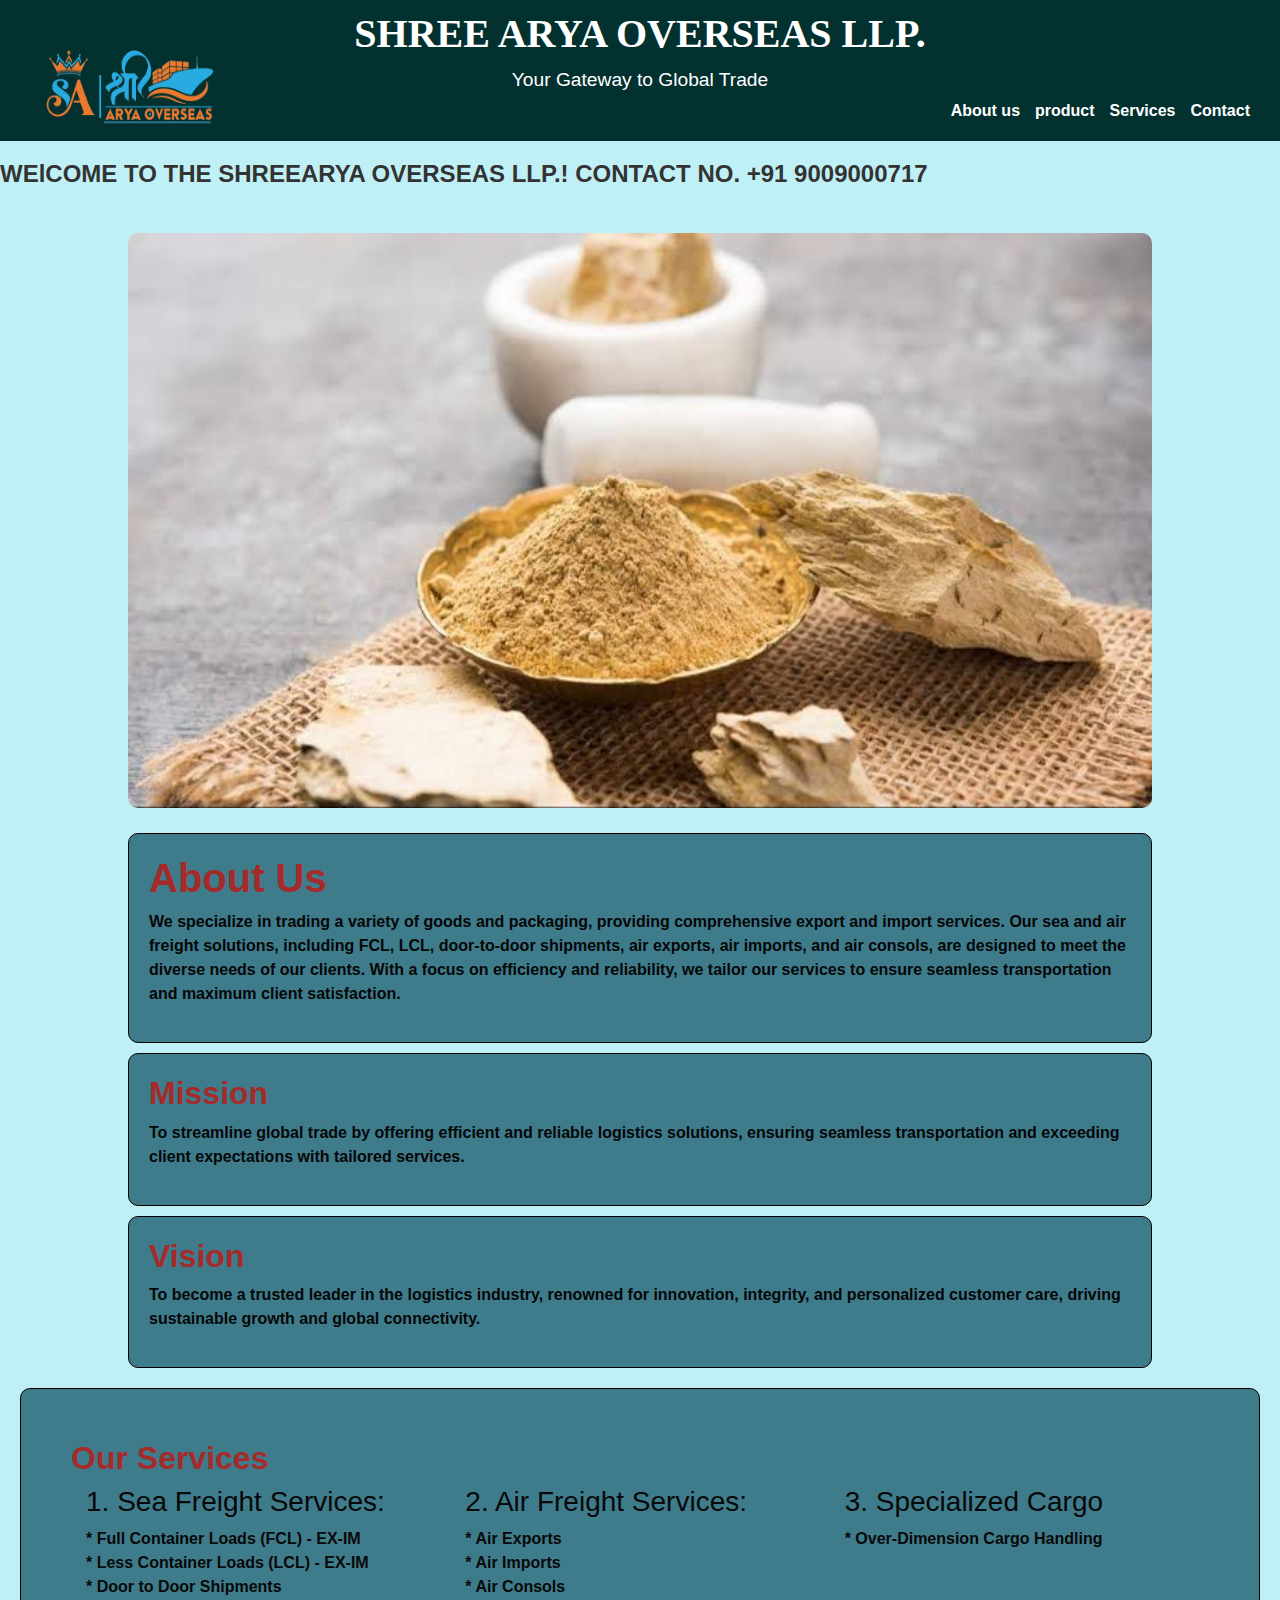
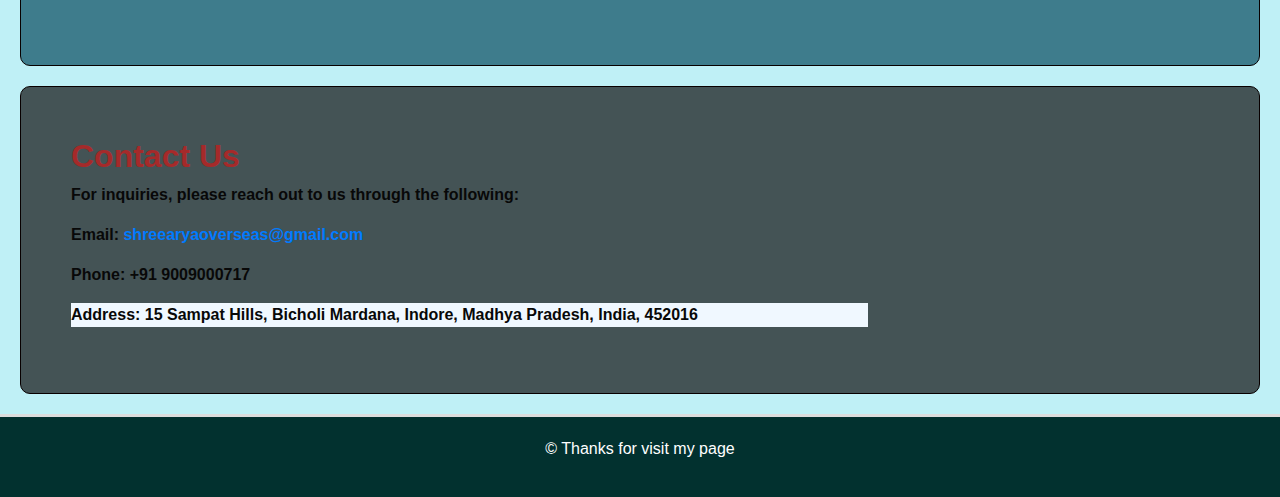
<file: index.html>
<!DOCTYPE html>
<html lang="en">
<head>
    <meta charset="UTF-8">
    <meta name="viewport" content="width=device-width, initial-scale=1.0">
    <link href="https://stackpath.bootstrapcdn.com/bootstrap/4.5.2/css/bootstrap.min.css" rel="stylesheet">
    <title>SHREE ARYA OVERSEAS LLP</title>
    <link rel="stylesheet" href="llb.css">
</head>
<body>
    <div class="container-fluid">
        <header>
            <div class="header-content">
                <div class="header-text">
                    <h1>SHREE ARYA OVERSEAS  LLP.</h1>
                    <h5>Your Gateway to Global Trade</h5>
                    <img src="logoA-removebg-preview.png" alt="Logo A" class="logo">
                </div>
            </div>
    
            <nav class="navbar">
                <div class="menu-icon" id="menu-icon">
                    <div class="line"></div>
                    <div class="line"></div>
                    <div class="line"></div>
                </div>
                <ul class="nav-links" id="nav-links">
                    <li style="font-weight:bold ;"><a href="about.html">About us</a></li>
                    <li style="font-weight:bold ;"><a href="product.html">product  </a></li>
                    <li style="font-weight:bold ;"><a href="service.html">Services</a></li>
                    <li style="font-weight:bold ;"><a href="contact.html">Contact</a></li>
                </ul>
            </nav>
        </header>
        <div class="scroll-container">
            <div class="scroll-text">WElCOME TO THE SHREEARYA OVERSEAS LLP.! CONTACT NO. +91 9009000717</div>
        </div>
        
        <div class="slider">
            <div class="slides">
                <div class="slide">
                    <img src="product14.jpg.jpeg" alt="Slide 14">
                </div>
                <div class="slide">
                    <img src="product13.jpg.jpeg" alt="Slide 13">
                </div>
                <div class="slide">
                    <img src="product12.jpg.jpeg" alt="Slide 12">
                </div>
                <div class="slide">
                    <img src="product11.jpg.jpeg" alt="Slide 11">
                </div>
                <div class="slide">
                    <img src="product10.jpg.jpeg" alt="Slide 10">
                </div>
                <div class="slide">
                    <img src="product15.jpg.jpeg" alt="Slide 15">
                </div>
                <div class="slide">
                    <img src="product4.jpg.jpeg" alt="Slide 4">
                </div>
                <div class="slide">
                    <img src="resize-17237899062128299739product5.jpg" alt="Slide 5">
                </div>
                <div class="slide">
                    <img src="resize-17237894161473483734product6.jpg" alt="Slide 6">
                </div>
                <div class="slide">
                    <img src="product1.jpg.jpeg" alt="Slide 1">
                </div>
                <div class="slide">
                    <img src="resize-17237896701715518791product2.jpg" alt="Slide 2">
                </div>
                <div class="slide" >
                    <img src="resize-1723789614891089676product3.jpg" alt="Slide 3">
                </div>
                <div class="slide">
                    <img src="product7.jpg.jpeg" alt="Slide 7">
                </div>
                <div class="slide">
                    <img src="resize-1723789768421927628product8.jpg" alt="Slide 8">
                </div>
                <div class="slide">
                    <img src="resize-17237895031838172873product9.jpg" alt="Slide 9">
                </div>
            </div>
        </div>

        <section class="custom-section custom-section1">
            <h1 style="color: brown; font-weight: bold;">About Us</h1>
            <p > We specialize in trading a variety of goods and packaging, providing comprehensive export and import services. Our sea and air freight solutions, including FCL, LCL, door-to-door shipments, air exports, air imports, and air consols, are designed to meet the diverse needs of our clients. With a focus on efficiency and reliability, we tailor our services to ensure seamless transportation and maximum client satisfaction.</p>
        </section>
        
        <section class="custom-section custom-section3">
            <h2 style="color: brown; font-weight: bold;">Mission</h2>
            <p>To streamline global trade by offering efficient and reliable logistics solutions, ensuring seamless transportation and exceeding client expectations with tailored services.</p>
        </section>
        
        <section class="custom-section custom-section4">
            <h2 style="color: brown; font-weight: bold;">Vision</h2>
            <p>To become a trusted leader in the logistics industry, renowned for innovation, integrity, and personalized customer care, driving sustainable growth and global connectivity.</p>
        </section>
        
        <section class="services-section">
            <h2 style="color: brown; font-weight: bold;">Our Services</h2>
            <div class="container">
                <div class="row">
                    <div class="col-md-4">
                        <div class="service-item">
                            <h3>1. Sea Freight Services:</h3>
                            <p>* Full Container Loads (FCL) - EX-IM<br>
                               * Less Container Loads (LCL) - EX-IM<br>
                               * Door to Door Shipments</p>
                        </div>
                    </div>
                    <div class="col-md-4">
                        <div class="service-item">
                            <h3>2. Air Freight Services:</h3>
                            <p>* Air Exports<br>
                               * Air Imports<br>
                               * Air Consols</p>
                        </div>
                    </div>
                    <div class="col-md-4">
                        <div class="service-item">
                            <h3>3. Specialized Cargo</h3>
                            <p>* Over-Dimension Cargo Handling</p>
                        </div>
                    </div>
                </div>
            </div>
        </section>
        
        <section class="contact-section">
            <div class="contact-content">
                <div class="contact-info">
                    <h2 style="color: brown; font-weight: bold;">Contact Us</h2>
                    <p>For inquiries, please reach out to us through the following:</p>
                    <p>Email: <a href="mailto:shreearyaoverseas@gmail.com">shreearyaoverseas@gmail.com</a></p>
                    <p >Phone: +91 9009000717</p>
                    <p style="background-color: aliceblue; width: 70%;">Address: 15 Sampat Hills, Bicholi Mardana, Indore, Madhya Pradesh, India, 452016</p>
                </div>
               
            </div>
        </section>
    </div>

    <footer>
        <p>&copy; Thanks for visit my page </p>
    </footer>

    <script src="https://code.jquery.com/jquery-3.5.1.slim.min.js"></script>
    <script src="https://cdn.jsdelivr.net/npm/@popperjs/core@2.11.6/dist/umd/popper.min.js"></script>
    <script src="https://stackpath.bootstrapcdn.com/bootstrap/4.5.2/js/bootstrap.min.js"></script>
    <script src="llp.js"></script>

    <script>
   document.addEventListener("DOMContentLoaded", function() {
    const menuIcon = document.getElementById("menu-icon");
    const navLinks = document.getElementById("nav-links");

    menuIcon.addEventListener("click", function() {
        // Toggle the menu (if you want to show/hide the menu on mobile)
        navLinks.classList.toggle("active");
    });

    // Add event listener for each link
    const links = document.querySelectorAll(".nav-links a");
    links.forEach(link => {
        link.addEventListener("click", function(event) {
            // Prevent the default behavior of the link
            event.preventDefault();

            // Navigate to the href attribute value
            const href = this.getAttribute("href");
            window.location.href = href;
        });
    });
});

    </script>
</body>
</html>
</file>
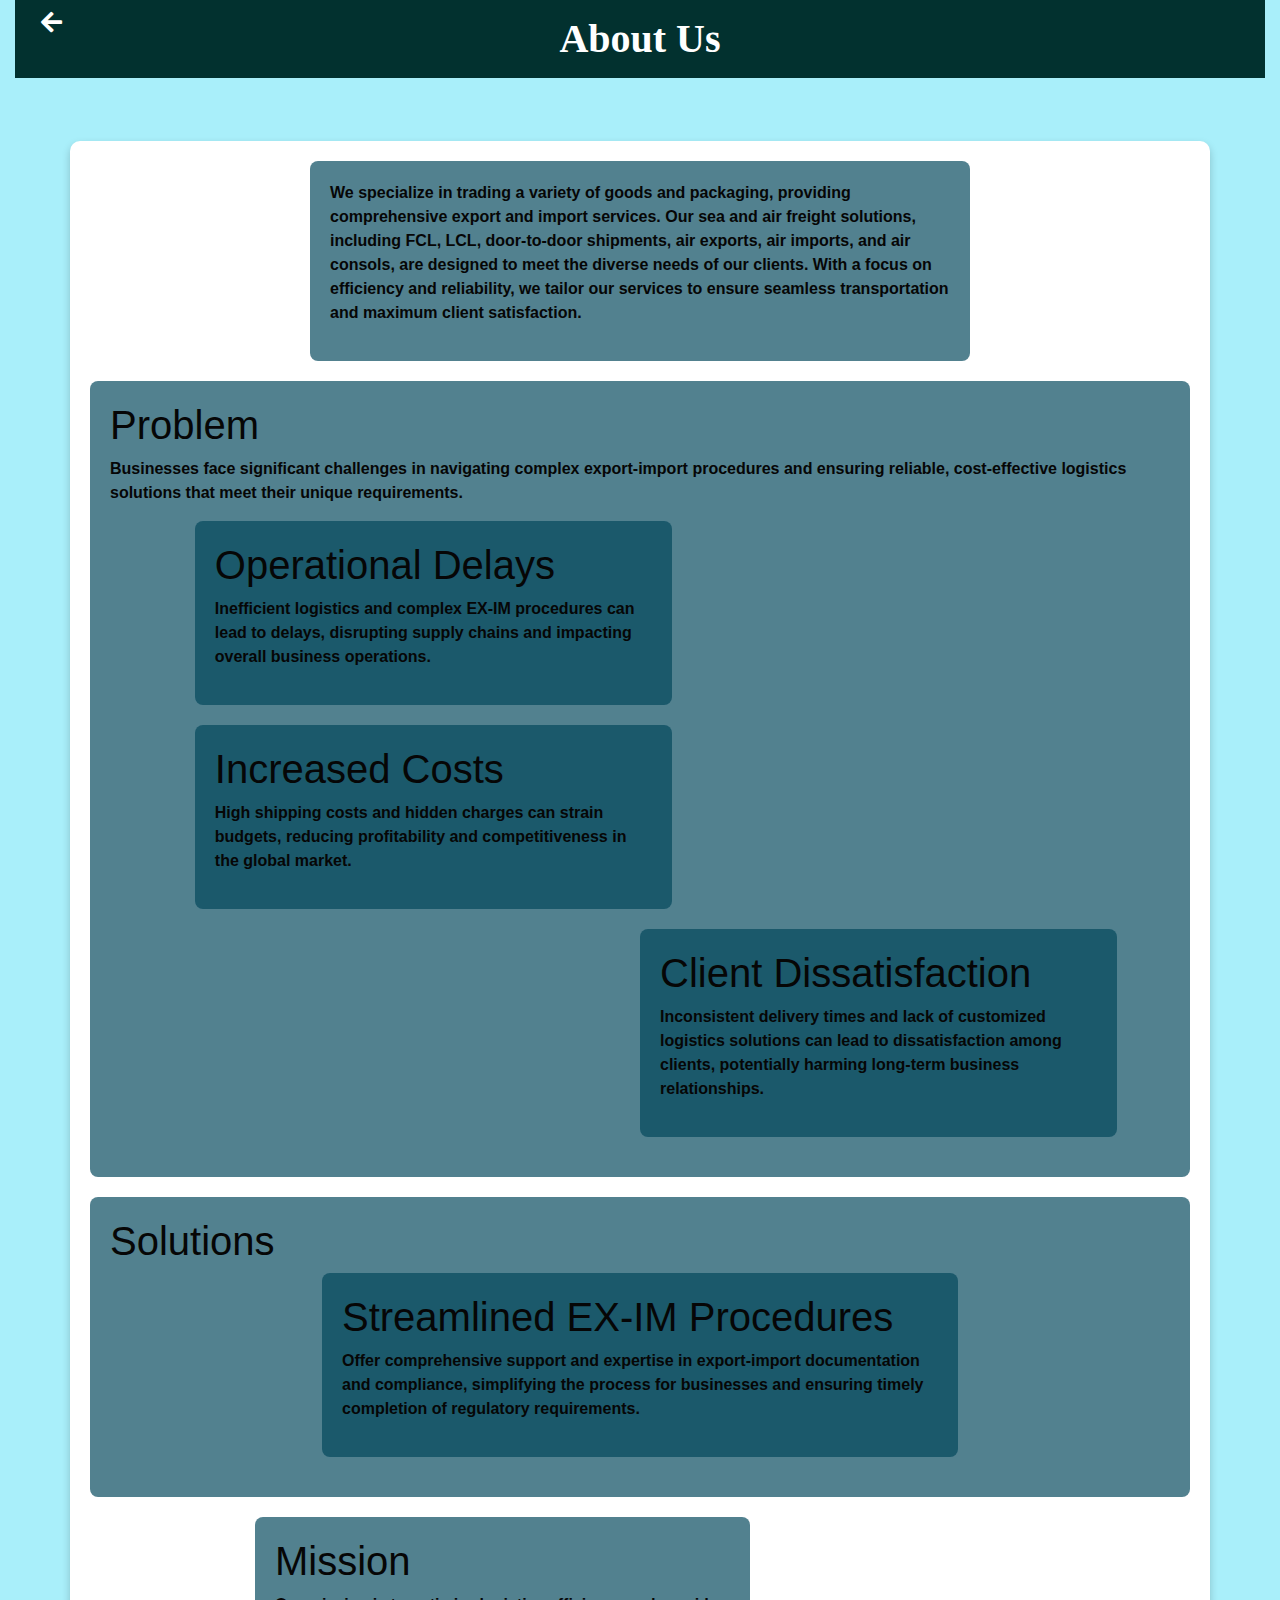
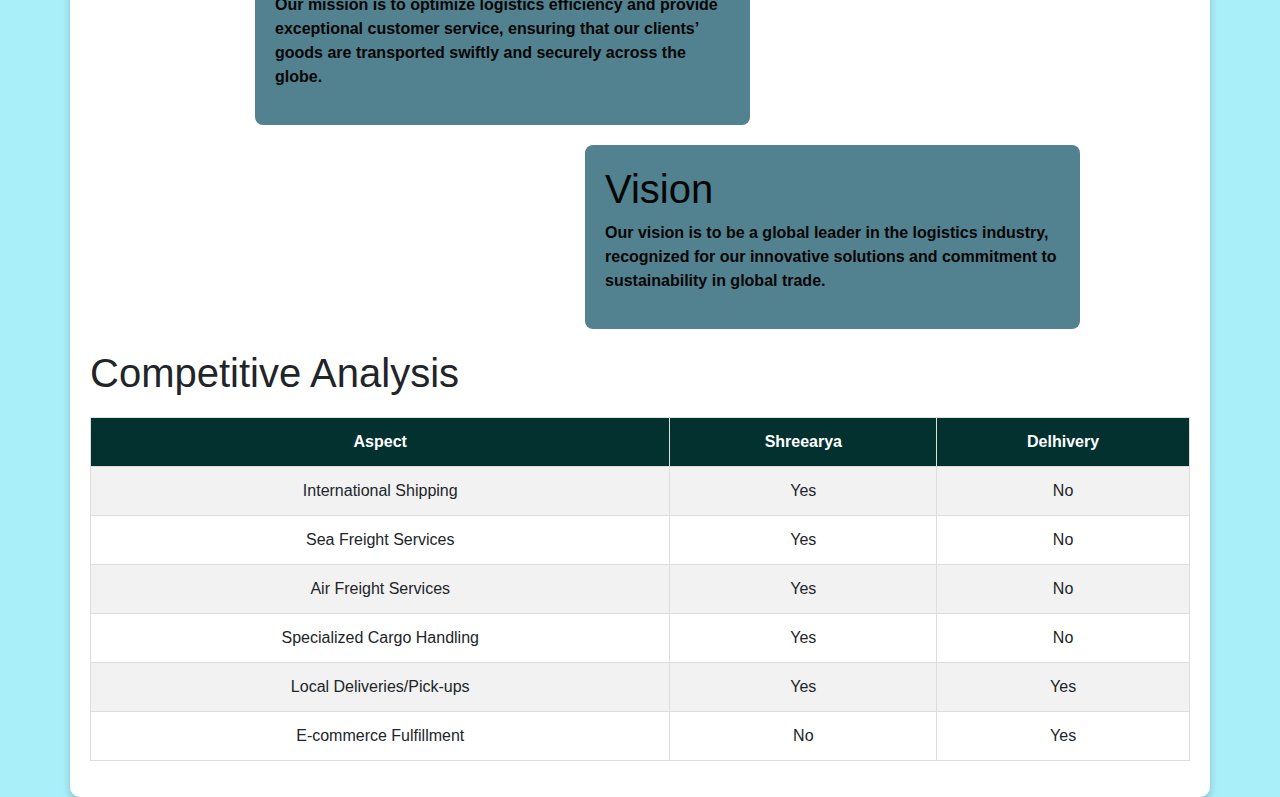
<file: about.html>
<!DOCTYPE html>
<html lang="en">
<head>
    <meta charset="UTF-8">
    <meta name="viewport" content="width=device-width, initial-scale=1.0">
    <link href="https://stackpath.bootstrapcdn.com/bootstrap/4.5.2/css/bootstrap.min.css" rel="stylesheet">
    <link href="https://cdnjs.cloudflare.com/ajax/libs/font-awesome/5.15.4/css/all.min.css" rel="stylesheet"> 
    <title>About</title>
    <style>
        body {
            background-color: #a9effa;
        }
        header {
            background-color: #02312f;
            color: #fff;
            padding: 15px;
            text-align: center;
            width: 100%;
            position: relative;
        }
        .header-content {
            display: flex;
            align-items: center;
            justify-content: center;
            height: 100%;
        }
        header h1 {
            font-size: 2.5em;
            margin: 0;
            font-family: serif;
            font-weight: bold;
        }
        .back-button {
            position: absolute;
            left: 20px;
            top: 30%;
            transform: translateY(-50%);
            font-size: 1.5em;
            color: #fff;
            border: none;
            background: none;
            cursor: pointer;
        }
        .back-button:hover {
            color: #ddd;
        }
        .container {
            margin-top: 5%;
            padding: 20px;
            border-radius: 10px;
            background-color: #fff;
            box-shadow: 0 4px 8px rgba(0, 0, 0, 0.2);
        }
        .custom-section{
            padding: 20px;
            border-radius: 8px;
            color: #060606;
            font-weight: bold;
            font-family: Arial, sans-serif;
            background-color: rgba(2, 70, 91, 0.681);
            margin-bottom: 20px;

        }
        .custom-section1{
            padding: 20px;
            border-radius: 8px;
            color: #060606;
            font-weight: bold;
            font-family: Arial, sans-serif;
            background-color: rgba(2, 70, 91, 0.681);
            margin-bottom: 20px;
        } 
        .custom-section2{
            padding: 20px;
            border-radius: 8px;
            color: #060606;
            font-weight: bold;
            font-family: Arial, sans-serif;
            background-color: rgba(2, 70, 91, 0.681);
            margin-bottom: 20px;
        }
        .custom-section3{
            padding: 20px;
            border-radius: 8px;
            margin-left: 20%;
            color: #060606;
            font-weight: bold;
            font-family: Arial, sans-serif;
            background-color: rgba(2, 70, 91, 0.681);
            margin-bottom: 20px;
        }
        .custom-section4{
            padding: 20px;
            border-radius: 8px;
            color: #060606;
            font-weight: bold;
            font-family: Arial, sans-serif;
            background-color: rgba(2, 70, 91, 0.681);
            margin-bottom: 20px;
        }
        .custom-section5{
            padding: 20px;
            border-radius: 8px;
            color: #060606;
            font-weight: bold;
            font-family: Arial, sans-serif;
            background-color: rgba(2, 70, 91, 0.681);
            margin-bottom: 20px;
        }
        .custom-section6{
            padding: 20px;
            border-radius: 8px;
            color: #060606;
            font-weight: bold;
            font-family: Arial, sans-serif;
            background-color: rgba(2, 70, 91, 0.681);
            margin-bottom: 20px;
        }
        .custom-section7{
            padding: 20px;
            border-radius: 8px;
            color: #060606;
            font-weight: bold;
            font-family: Arial, sans-serif;
            background-color: rgba(2, 70, 91, 0.681);
            margin-bottom: 20px;
        }
        
        .custom-section {
            width: 100%;
        }
        .custom-section1, .custom-section7 {
            width: 100%;
        }
        .custom-section2, .custom-section3, .custom-section4, .custom-section5, .custom-section6 {
            width: 100%;
        }
        @media (min-width: 768px) {
            .custom-section {
                width: 60%;
                margin-left: auto;
                margin-right: auto;
            }
            .custom-section2, .custom-section3, .custom-section4, .custom-section5, .custom-section6 {
                width: 45%;
            }
            .custom-section2{
                margin-left: 8%;
                margin-right: 5%;
            }
            .custom-section3  {
                margin-left: 8%;
                margin-right: 0;
            }
            .custom-section4{
                margin-left: 50%;

            }
            .custom-section6{
                margin-left: 45%;

            }
            .custom-section5{
                margin-left: 15%;
            }
            .custom-section7 {
                width: 60%;
                margin-left: auto;
                margin-right: auto;
            }
        }
        table {
            width: 100%;
            margin-top: 20px;
            border-collapse: collapse;
        }
        th, td {
            padding: 12px;
            text-align: center;
            border: 1px solid #ddd;
        }
        th {
            background-color: #02312f;
            color: white;
        }
        tr:nth-child(even) {
            background-color: #f2f2f2;
        }
        tr:hover {
            background-color: #ddd;
        }
    </style>
</head>
<body>
    <div class="container-fluid">
        <header>
            <button class="back-button" onclick="goBack()">
                <i class="fas fa-arrow-left"></i>
            </button>
            <div class="header-content">
                <h1>About Us</h1>
            </div>
        </header>
        <div class="container">
            <section class="custom-section">
                <p>We specialize in trading a variety of goods and packaging, providing comprehensive export and import services. Our sea and air freight solutions, including FCL, LCL, door-to-door shipments, air exports, air imports, and air consols, are designed to meet the diverse needs of our clients. With a focus on efficiency and reliability, we tailor our services to ensure seamless transportation and maximum client satisfaction.</p>
            </section>
            <section class="custom-section1">
                <h1>Problem</h1>
                <p>Businesses face significant challenges in navigating complex export-import procedures and ensuring reliable, cost-effective logistics solutions that meet their unique requirements.</p>
                <section class="custom-section2">
                    <h1>Operational Delays</h1>
                    <p>Inefficient logistics and complex EX-IM procedures can lead to delays, disrupting supply chains and impacting overall business operations.</p>
                </section>
                <section class="custom-section3">
                    <h1>Increased Costs</h1>
                    <p>High shipping costs and hidden charges can strain budgets, reducing profitability and competitiveness in the global market.</p>
                </section>
                <section class="custom-section4">
                    <h1>Client Dissatisfaction</h1>
                    <p>Inconsistent delivery times and lack of customized logistics solutions can lead to dissatisfaction among clients, potentially harming long-term business relationships.</p>
                </section>
            </section>
            <section class="custom-section1">
                <h1>Solutions</h1>
                <section class="custom-section7">
                    <h1>Streamlined EX-IM Procedures</h1>
                    <p>Offer comprehensive support and expertise in export-import documentation and compliance, simplifying the process for businesses and ensuring timely completion of regulatory requirements.</p>
                </section>
            </section>
            <section class="custom-section5">
                <h1>Mission</h1>
                <p>Our mission is to optimize logistics efficiency and provide exceptional customer service, ensuring that our clients’ goods are transported swiftly and securely across the globe.</p>
            </section>
            <section class="custom-section6">
                <h1>Vision</h1>
                <p>Our vision is to be a global leader in the logistics industry, recognized for our innovative solutions and commitment to sustainability in global trade.</p>
            </section>

            <h1>Competitive Analysis</h1>
            <table class="table">
                <tr>
                    <th>Aspect</th>
                    <th>Shreearya</th>
                    <th>Delhivery</th>
                </tr>
                <tr>
                    <td>International Shipping</td>
                    <td>Yes</td>
                    <td>No</td>
                </tr>
                <tr>
                    <td>Sea Freight Services</td>
                    <td>Yes</td>
                    <td>No</td>
                </tr>
                <tr>
                    <td>Air Freight Services </td>
                    <td>Yes</td>
                    <td>No</td>
                </tr>
                <tr>
                    <td>Specialized Cargo Handling</td>
                    <td>Yes</td>
                    <td>No</td>
                </tr>
                <tr>
                    <td>Local Deliveries/Pick-ups</td>
                    <td>Yes</td>
                    <td>Yes</td>
                </tr>
                <tr>
                    <td>E-commerce Fulfillment</td>
                    <td>No</td>
                    <td>Yes</td>
                </tr>
                
            </table>
        </div>
    </div>
    <script>
        function goBack() {
            window.history.back();
        }
    </script>
</body>
</html>
</file>
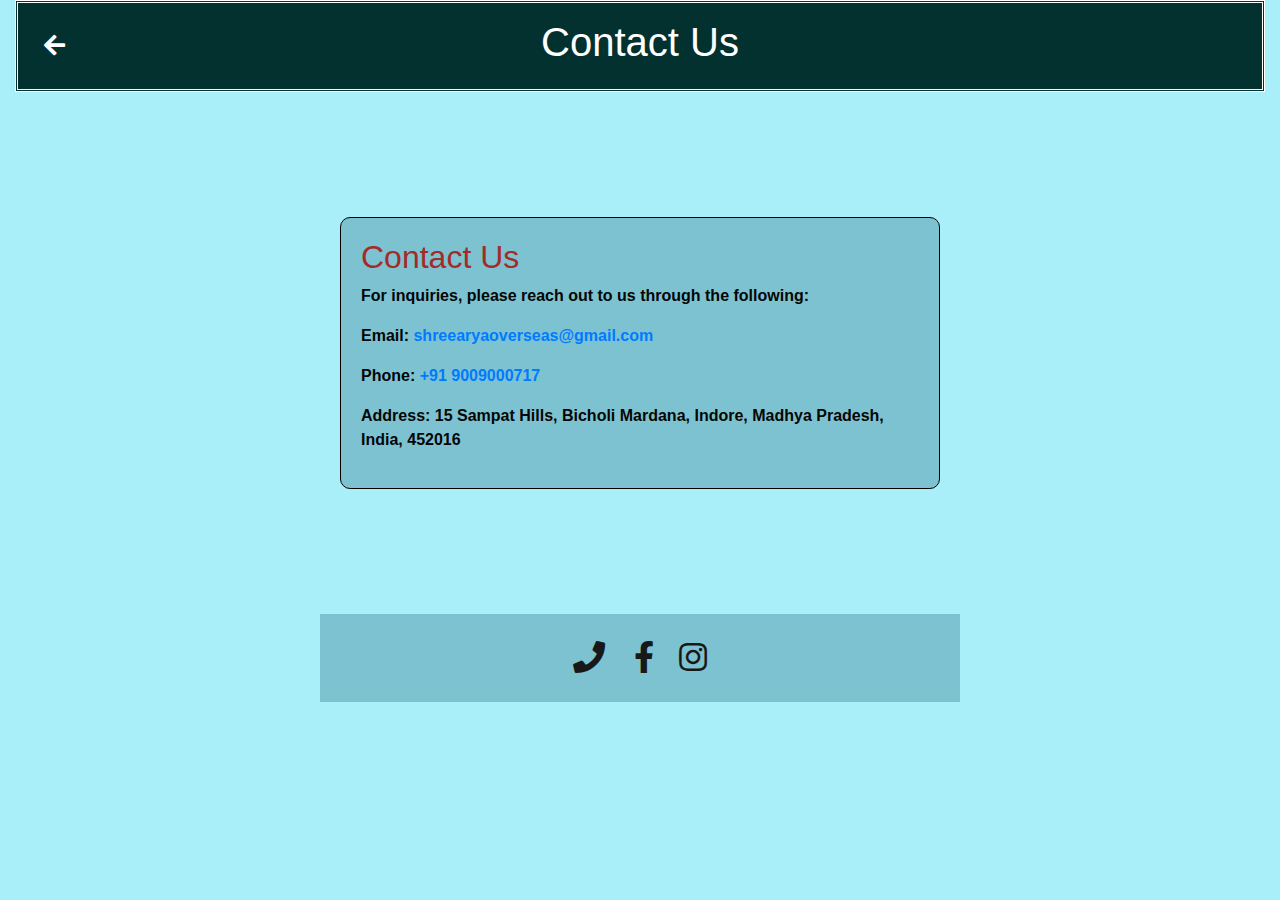
<file: contact.html>
<!DOCTYPE html>
<html lang="en">
<head>
    <meta charset="UTF-8">
    <meta name="viewport" content="width=device-width, initial-scale=1.0">
    <link href="https://stackpath.bootstrapcdn.com/bootstrap/4.5.2/css/bootstrap.min.css" rel="stylesheet">
    <link href="https://cdnjs.cloudflare.com/ajax/libs/font-awesome/5.15.4/css/all.min.css" rel="stylesheet"> <!-- Font Awesome -->
    <title>contact</title>
    <style>
        body {
            background-color: #a9effa;
        }
        header {
            background-color: #02312f;
            border-style: double;
            color: #fff;
            padding: 15px;
            text-align: center;
            width: 100%;
            position: relative; /* Required for positioning the back button */
        }
        .header-content {
            display: flex;
            align-items: center;
            justify-content: center;
            height: 100%; /* Full height to center vertically */
        }
        .header h1 {
            font-size: 2.5em;
            margin: 0;
            font-family: serif;
            font-weight: bold;
        }
        .back-button {
            position: absolute;
            left: 20px; /* Distance from the left edge */
            top: 50%;
            transform: translateY(-50%); /* Center vertically */
            font-size: 1.5em; /* Adjust size of the icon */
            color: #fff; /* Icon color */
            border: none;
            background: none;
            cursor: pointer;
        }
        .back-button:hover {
            color: #ddd; /* Change color on hover */
        }
        .contact-section {
            margin: 10% auto;
            padding: 20px;
            border: 1px solid #080000;
            border-radius: 10px;
            background-color: rgba(2, 70, 91, 0.262);
            width: 90%; /* Adjusted to be responsive */
            max-width: 600px; /* Maximum width for larger screens */
        }
        .contact-info {
            color: #060606; 
            font-weight: bold;
            font-family: Arial, sans-serif;
        }
        .contact-info h2 {
            color: brown;
        }
        .social-icons {
            text-align: center;
            padding: 20px;
            background-color: rgba(2, 70, 91, 0.262);
            width: 50%;
            margin: 20px ;
            margin-left: 25%;
        }
        .social-icons a {
            color: #191818;
            font-size: 2em;
            margin: 0 10px;
            text-decoration: none;
        }
        .social-icons a:hover {
            color: #ddd;
        }

        @media (max-width: 992px) {
            header h1 {
                font-size: 2em;
            }
        }

        @media (max-width: 768px) {
            header h1 {
                font-size: 1.5em;
            }

            .contact-section {
                padding: 15px;
            }

            .social-icons a {
                font-size: 1.5em;
                
            }
        }

        @media (max-width: 576px) {
            .contact-section {
                margin-top: 10%;
                padding: 10px;
            }

            .social-icons a {
                font-size: 1.2em;
            }
        }
    </style>
</head>
<body>
    <div class="container-fluid">
        <header>
            <button class="back-button" onclick="goBack()">
                <i class="fas fa-arrow-left"></i>
            </button>
            <div class="header-content">
                <h1>Contact Us</h1>
            </div>
        </header>
        <section class="contact-section">
            <div class="contact-info">
                <h2>Contact Us</h2>
                <p>For inquiries, please reach out to us through the following:</p>
                <p>Email: <a href="mailto:shreearyaoverseas@gmail.com">shreearyaoverseas@gmail.com</a></p>
                <p>Phone: <a href="tel:+919009000717">+91 9009000717</a></p>
                <p>Address: 15 Sampat Hills, Bicholi Mardana, Indore, Madhya Pradesh, India, 452016</p>
            </div>
        </section>
    </div>
    <div class="social-icons">
        <a href="tel:+919009000717" class="phone-icon" aria-label="Phone">
            <i class="fas fa-phone"></i>
        </a>
        <a href="https://www.facebook.com/yourprofile" target="_blank" class="fab fa-facebook-f" aria-label="Facebook"></a>
        <a href="https://www.instagram.com/yourprofile" target="_blank" class="fab fa-instagram" aria-label="Instagram"></a>
    </div>
<div>


    <script>
        function goBack() {
            window.history.back();
        }
    </script>
</body>
</html>
</file>
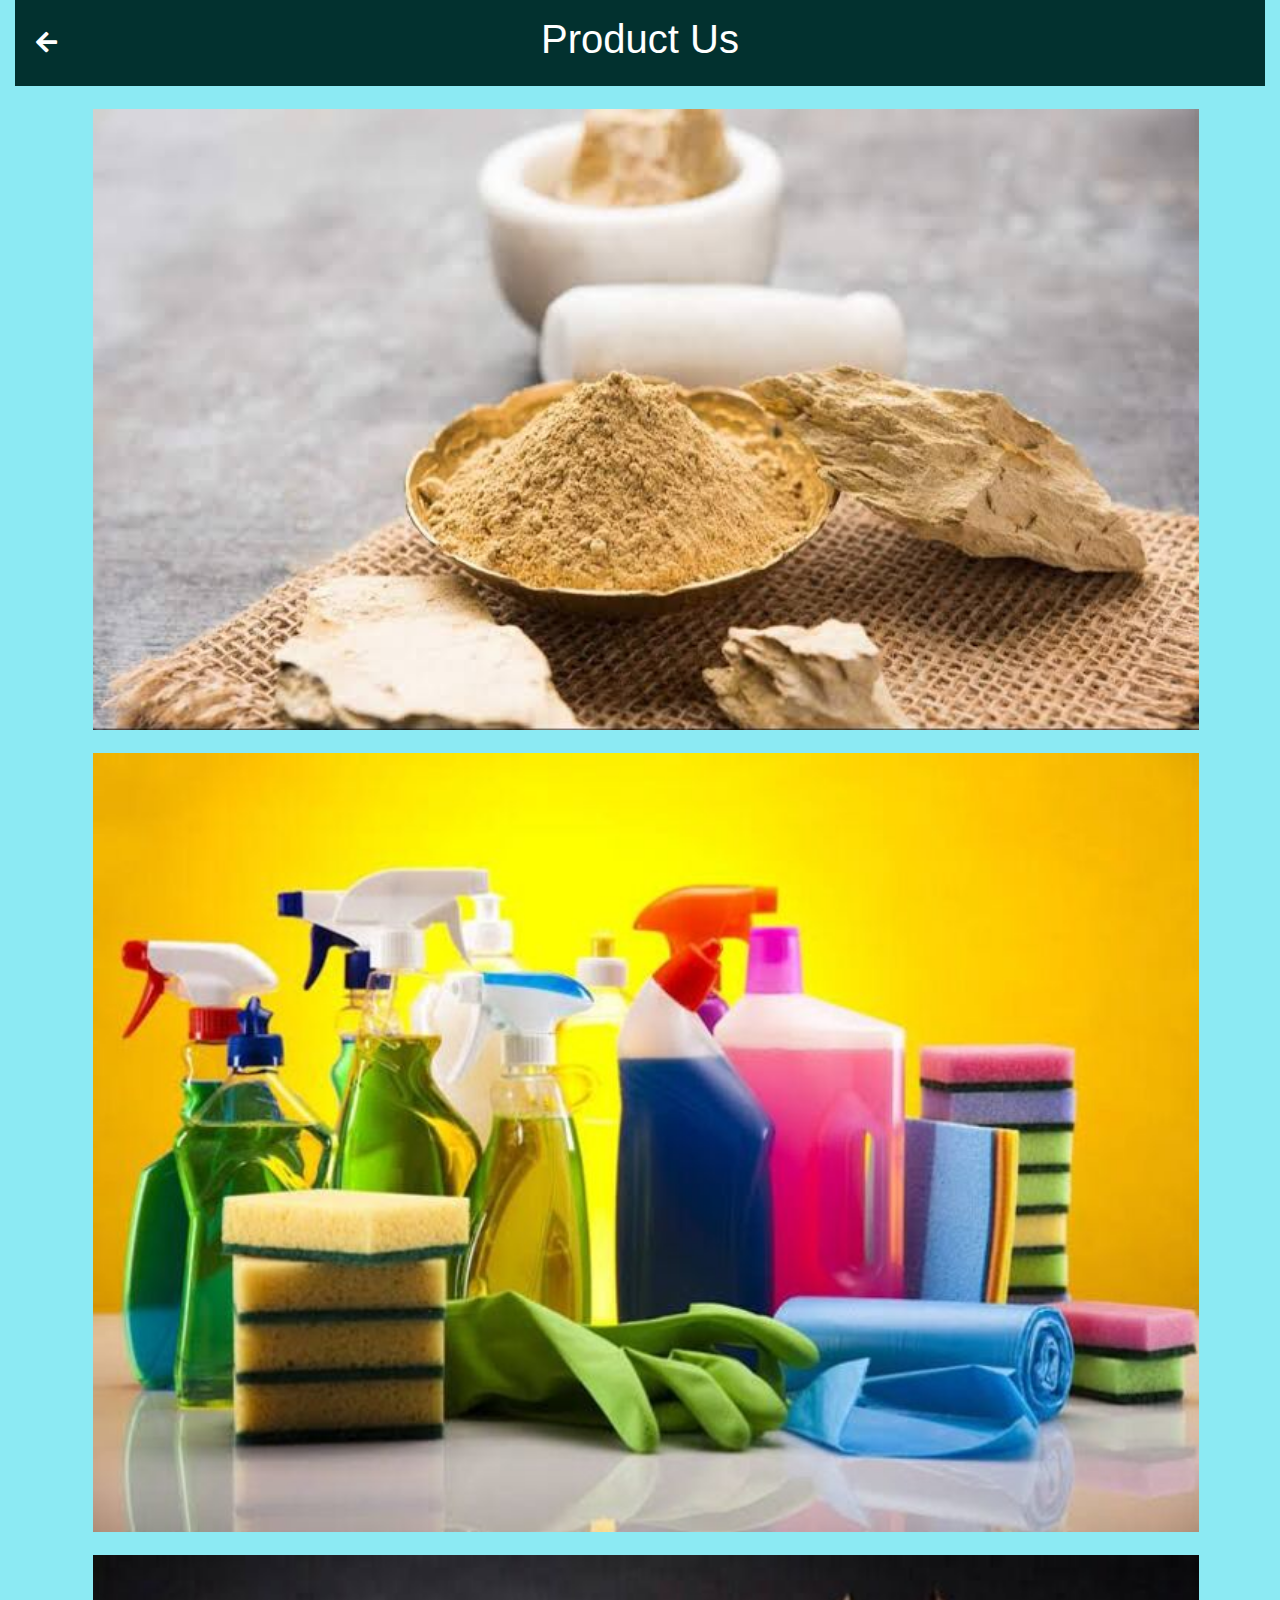
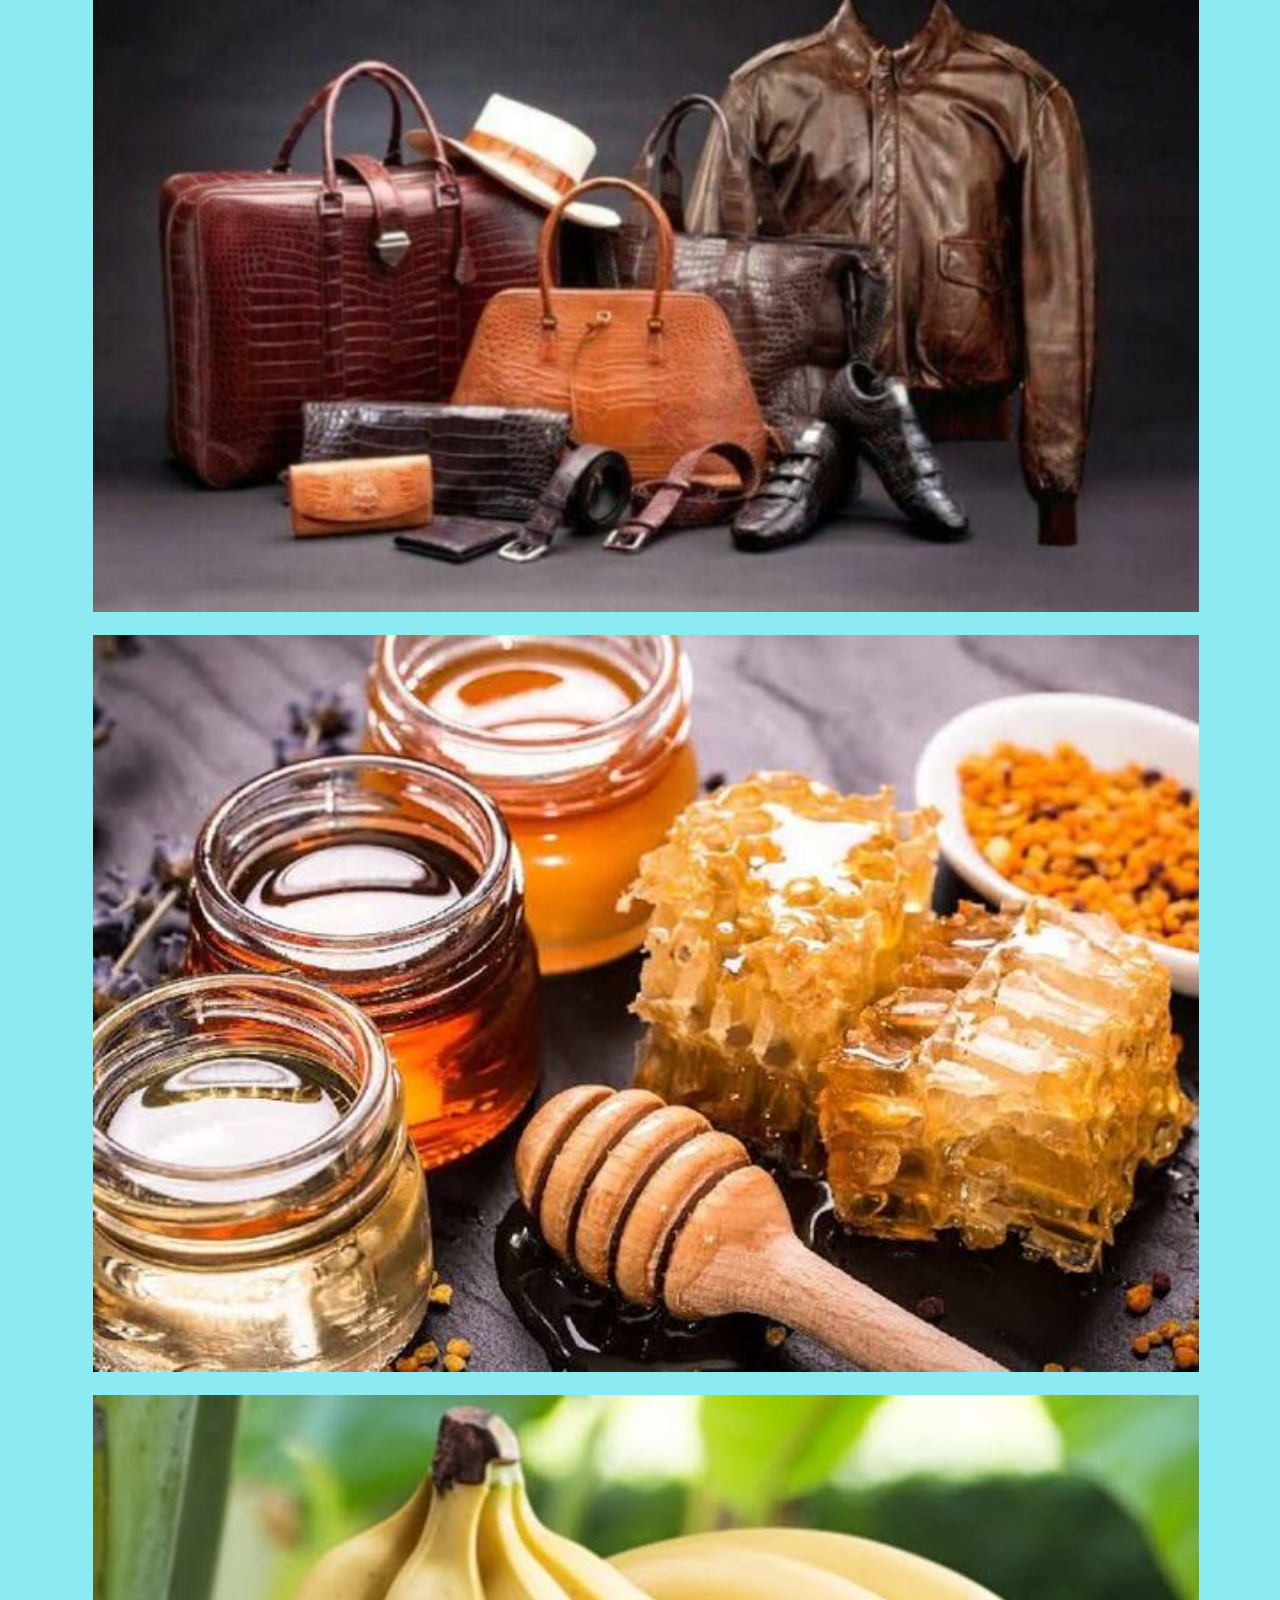
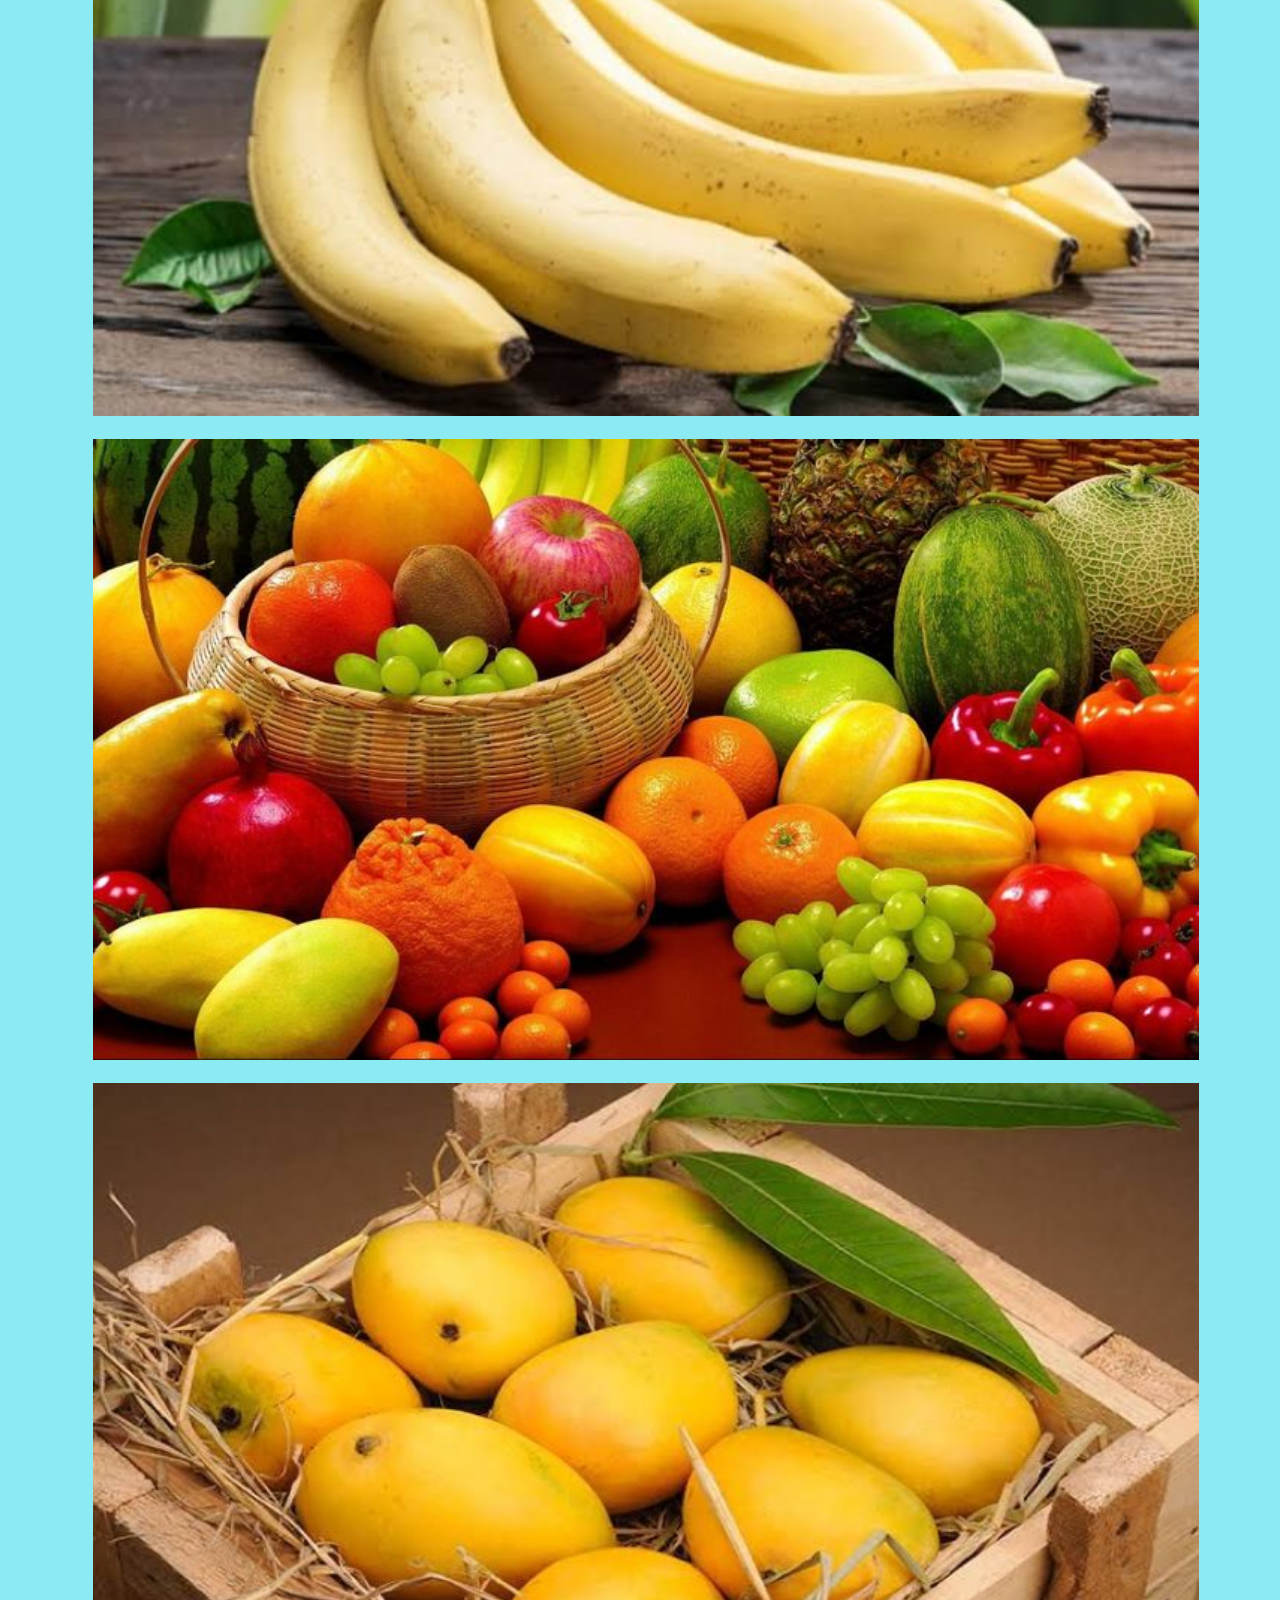
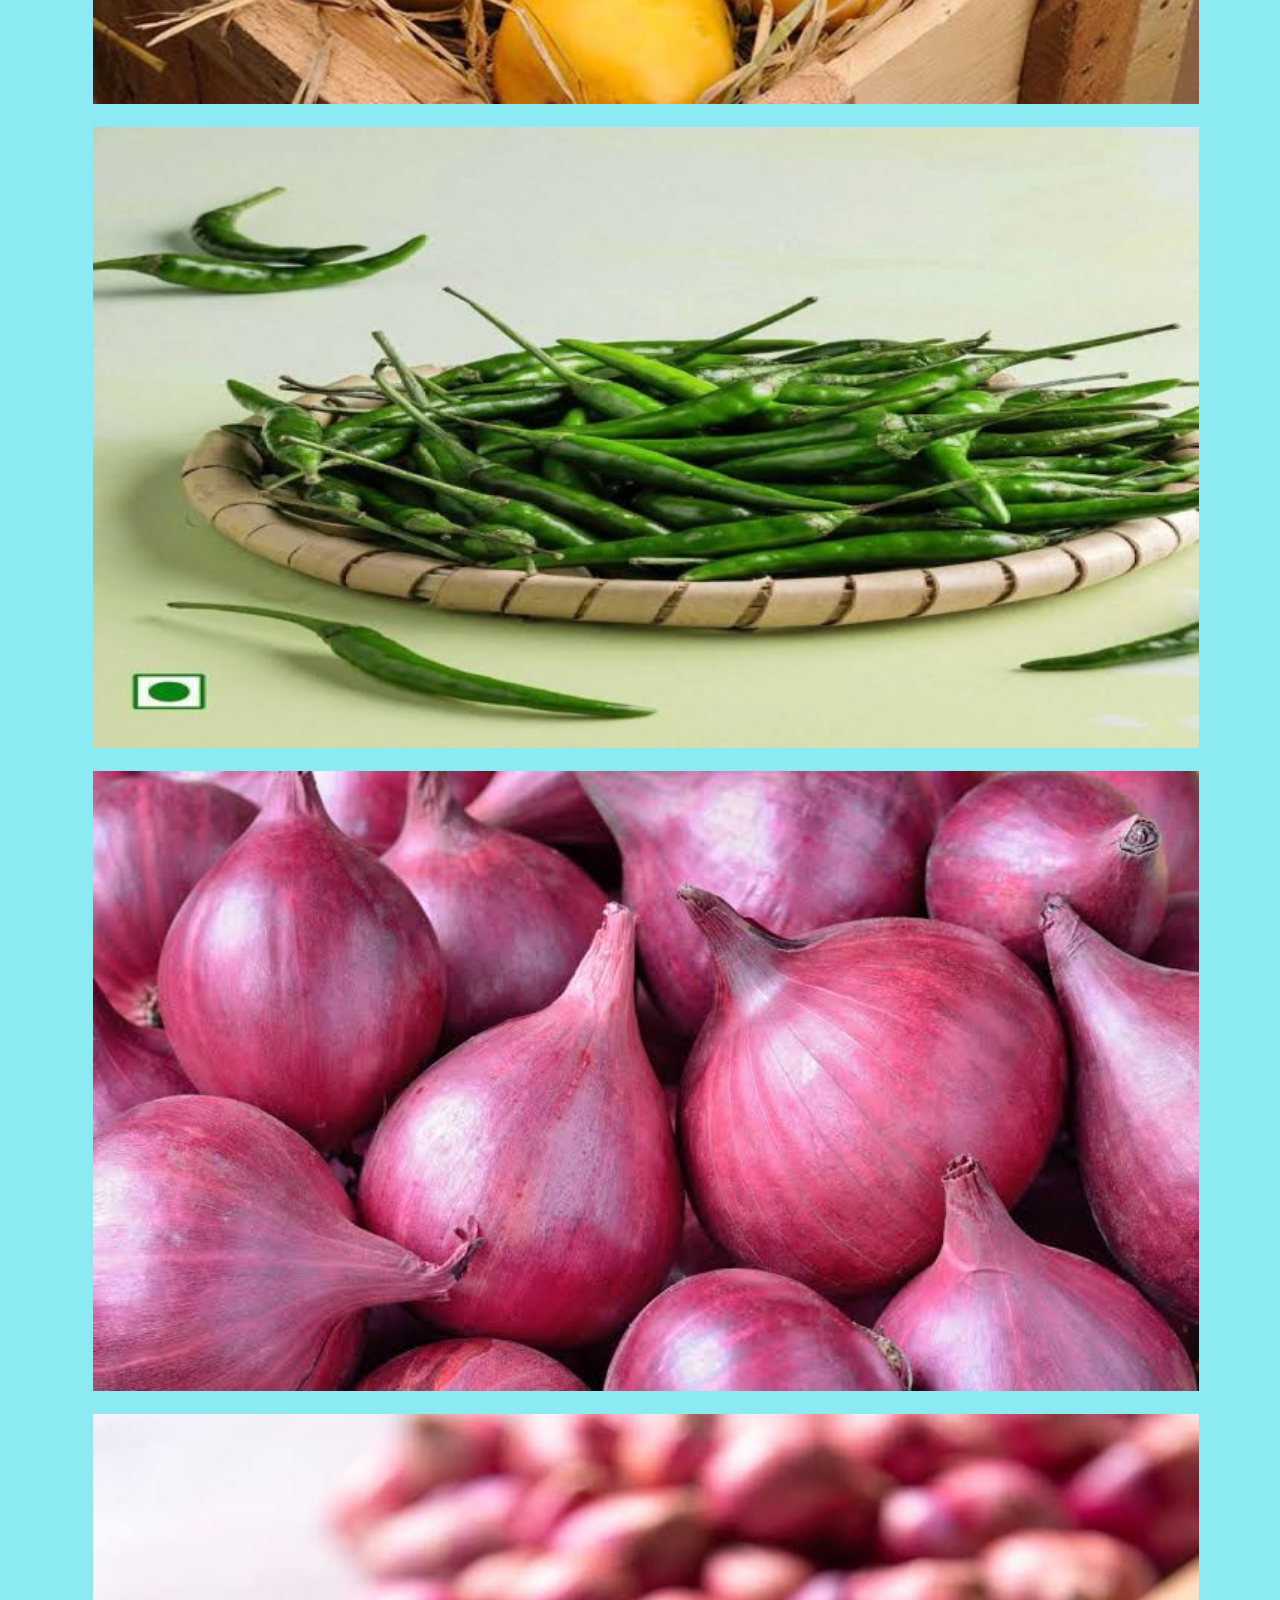
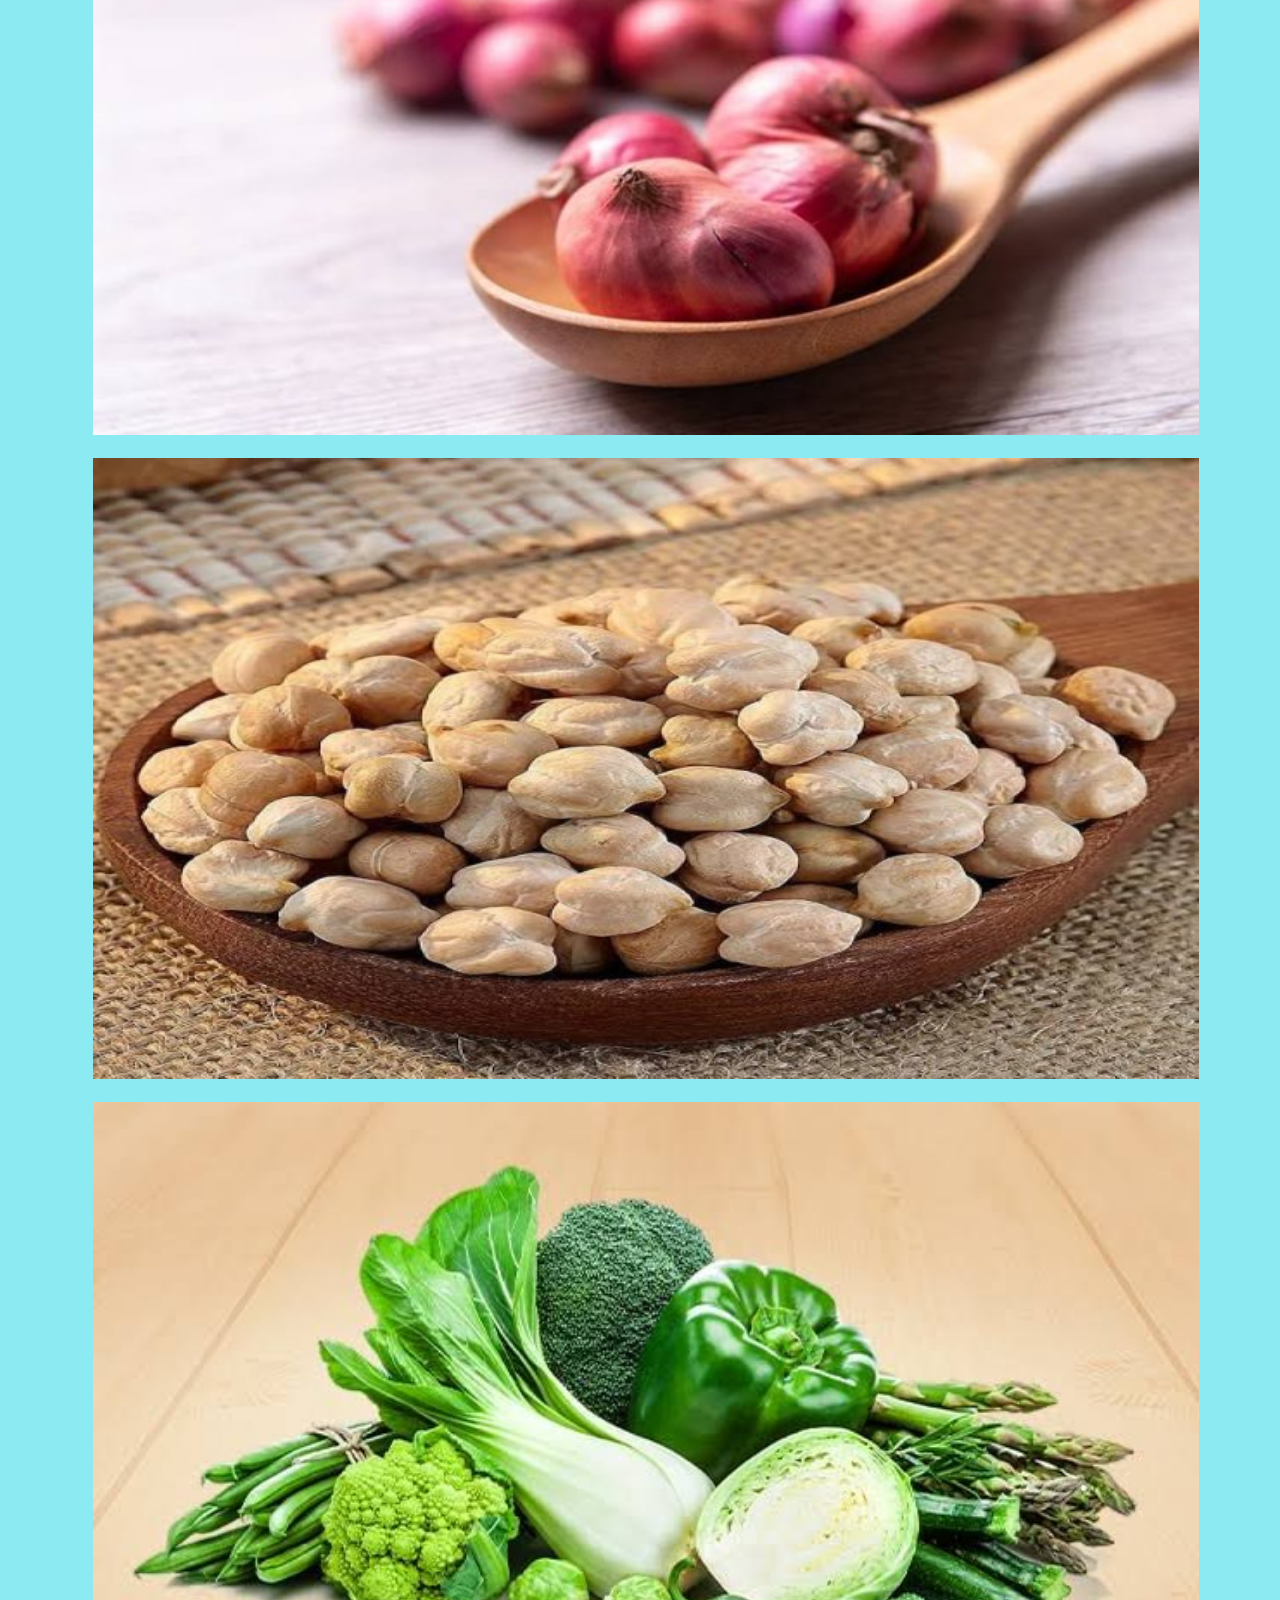
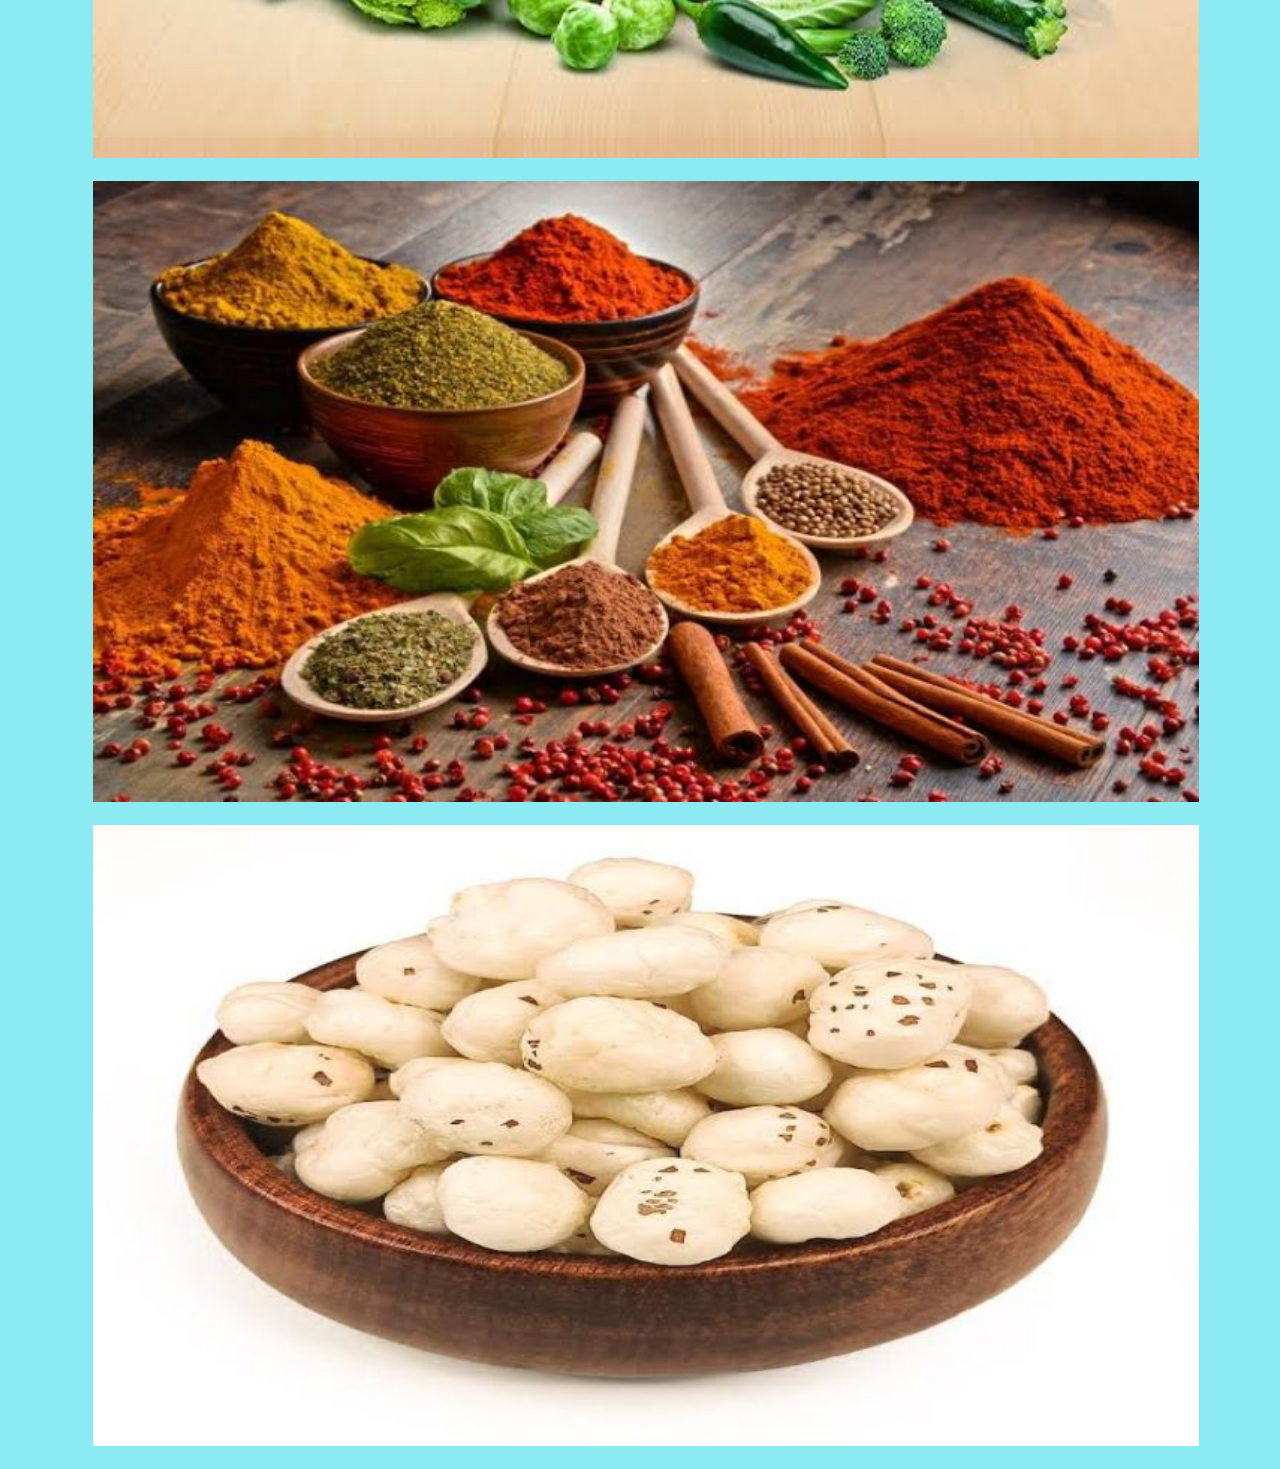
<file: product.html>
<!DOCTYPE html>
<html lang="en">
<head>
    <meta charset="UTF-8">
    <meta name="viewport" content="width=device-width, initial-scale=1.0">
    <link href="https://stackpath.bootstrapcdn.com/bootstrap/4.5.2/css/bootstrap.min.css" rel="stylesheet">
    <link href="https://cdnjs.cloudflare.com/ajax/libs/font-awesome/5.15.4/css/all.min.css" rel="stylesheet"> <!-- Font Awesome -->
    <title>Product</title>
    <style>
        body {
            background-color: #8ceaf3;
            margin: 0;
            padding: 0;
        }
        header {
            background-color: #02312f;
            color: #fff;
            padding: 15px;
            text-align: center;
            width: 100%;
            position: relative; /* Required for positioning the back button */
        }
        .header-content {
            display: flex;
            align-items: center;
            justify-content: center;
            height: 100%; /* Full height to center vertically */
        }
        .header h1 {
            font-size: 2em;
            margin: 0;
            font-family: serif;
            font-weight: bold;
        }
        .back-button {
            position: absolute;
            left: 15px; /* Distance from the left edge */
            top: 50%;
            transform: translateY(-50%); /* Center vertically */
            font-size: 1.5em; /* Adjust size of the icon */
            color: #fff; /* Icon color */
            border: none;
            background: none;
            cursor: pointer;
        }
        .back-button:hover {
            color: #ddd; /* Change color on hover */
        }
        .container {
            padding: 0;
            margin: 0 auto;
            width: 100%;
        }
        .slide {
            margin: 0;
            padding: 0;
            text-align: center;
        }
        .slide img {
            width: 97%; /* Responsive image */
            height: auto; /* Maintain aspect ratio */
            display: block;
            margin: 2%;
        }
        /* Responsive adjustments */
        @media (max-width: 992px) {
            .header h1 {
                font-size: 1.5em;
            }
        }

        @media (max-width: 768px) {
            .header h1 {
                font-size: 1.2em;
            }
        }

        @media (max-width: 576px) {
            .header h1 {
                font-size: 1em;
            }
        }
    </style>
</head>
<body>
    <div class="container-fluid">
        <header>
            <button class="back-button" onclick="goBack()">
                <i class="fas fa-arrow-left"></i>
            </button>
            <div class="header-content">
                <h1>Product Us</h1>
            </div>
        </header>
        <section class="custom-section custom-section1">
            <div class="container">
                <div class="row">
                    <div class="col-12">
            
                        <div class="slide">
                            <img src="product14.jpg.jpeg" alt="Slide 14">
                        </div>
                        <div class="slide">
                            <img src="product13.jpg.jpeg" alt="Slide 13">
                        </div>
                        <div class="slide">
                            <img src="product12.jpg.jpeg" alt="Slide 12">
                        </div>
                        <div class="slide">
                            <img src="product11.jpg.jpeg" alt="Slide 11">
                        </div>
                        <div class="slide">
                            <img src="product4.jpg.jpeg" alt="Slide 15">
                        </div>
                        <div class="slide">
                            <img src="product15.jpg.jpeg" alt="Slide 10">
                        </div>
                        <div class="slide">
                            <img src="resize-17237899062128299739product5.jpg" alt="Slide 5">
                        </div>
                        <div class="slide">
                            <img src="resize-17237894161473483734product6.jpg" alt="Slide 6">
                        </div>
                        <div class="slide">
                            <img src="product1.jpg.jpeg" alt="Slide 1">
                        </div>
                        <div class="slide">
                            <img src="resize-17237896701715518791product2.jpg" alt="Slide 2">
                        </div>
                        <div class="slide">
                            <img src="resize-1723789614891089676product3.jpg" alt="Slide 3">
                        </div>
                        <div class="slide">
                            <img src="product7.jpg.jpeg" alt="Slide 7">
                        </div>
                        <div class="slide">
                            <img src="resize-1723789768421927628product8.jpg" alt="Slide 8">
                        </div>
                        <div class="slide">
                            <img src="resize-17237895031838172873product9.jpg" alt="Slide 9">
                        </div>
                    </div>
                </div>
            </div>
        </section>
    </div>

    <script>
        function goBack() {
            window.history.back();
        }
    </script>
</body>
</html>
</file>
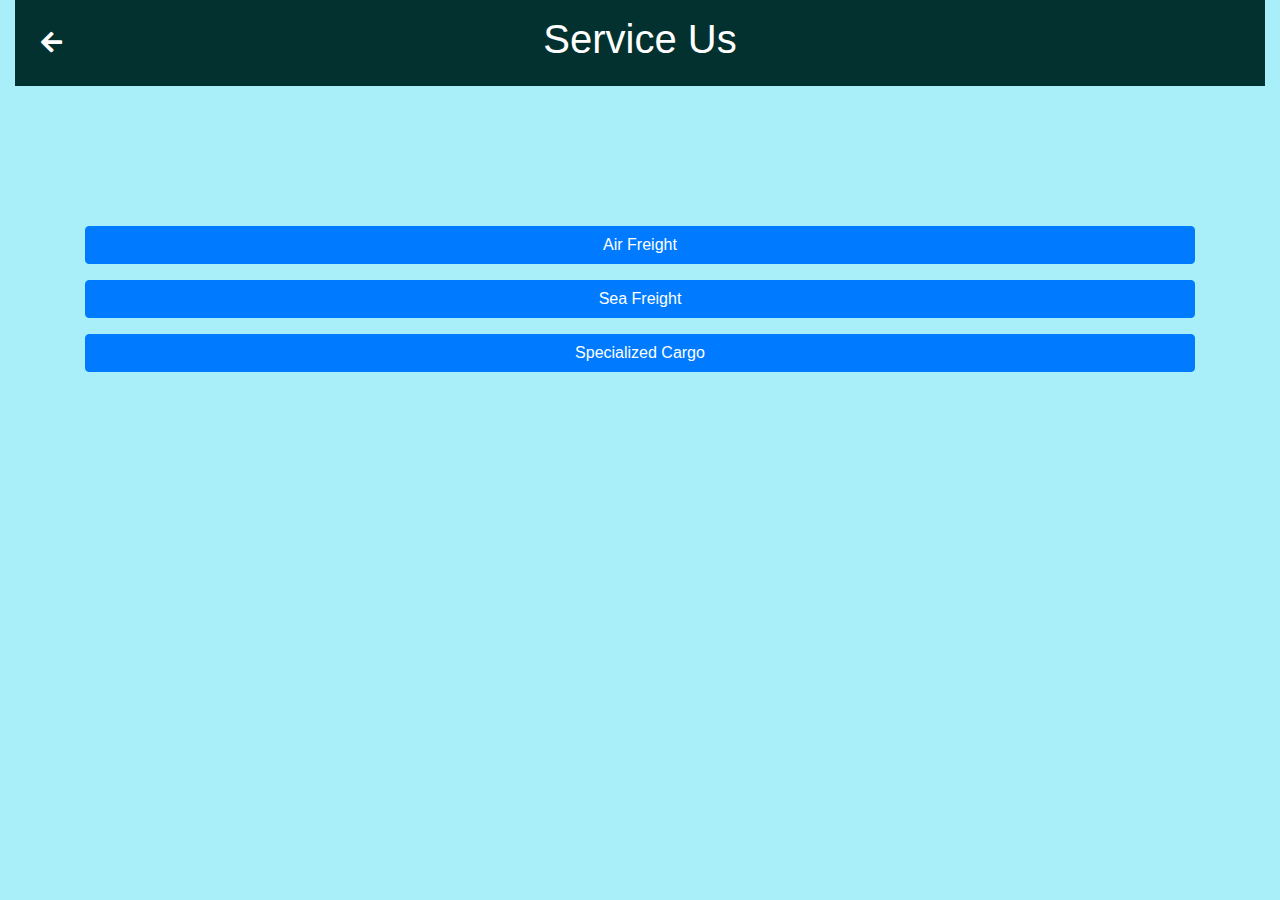
<file: service.html>
<!DOCTYPE html>
<html lang="en">
<head>
    <meta charset="UTF-8">
    <meta name="viewport" content="width=device-width, initial-scale=1.0">
    <link href="https://stackpath.bootstrapcdn.com/bootstrap/4.5.2/css/bootstrap.min.css" rel="stylesheet">
    <link href="https://cdnjs.cloudflare.com/ajax/libs/font-awesome/5.15.4/css/all.min.css" rel="stylesheet">
    <title>Services</title>
    <style>
        body {
            background-color: #a9effa;
        }
        header {
            background-color: #02312f;
            color: #fff;
            padding: 15px;
            text-align: center;
            width: 100%;
            position: relative;
        }
        .header-content {
            display: flex;
            align-items: center;
            justify-content: center;
            height: 100%;
        }
        .header h1 {
            font-size: 2em;
            margin: 0;
            font-family: serif;
            font-weight: bold;
        }
        .back-button {
            position: absolute;
            left: 20px;
            top: 50%;
            transform: translateY(-50%);
            font-size: 1.5em;
            color: #fff;
            border: none;
            background: none;
            cursor: pointer;
        }
        .back-button:hover {
            color: #ddd;
        }
        .container {
            margin-top: 10%;
            border-radius: 10px;
            border-color: #02312f;
            padding: 15px;
        }
        .service-details {
            display: none;
            margin-top: 20px;
            padding: 20px;
            background-color: #fff;
            border-radius: 10px;
            border: 1px solid #02312f;
        }
        .service-details.active {
            display: block;
        }
        @media (max-width: 768px) {
            .header h1 {
                font-size: 1.8em;
            }
            .container {
                margin-top: 15%;
            }
        }
        @media (max-width: 576px) {
            .header h1 {
                font-size: 1.5em;
            }
            .back-button {
                font-size: 1.2em;
            }
            .container {
                padding: 10px;
            }
            .service-details {
                padding: 10px;
            }
        }
    </style>
</head>
<body>
    <div class="container-fluid">
        <header id="header">
            <button class="back-button" onclick="goBack()">
                <i class="fas fa-arrow-left"></i>
            </button>
            <div class="header-content">
                <h1>Service Us</h1>
            </div>
        </header>
        <div class="container">
            <div class="mb-3">
                <button class="btn btn-primary w-100" onclick="toggleDetails('airFreightDetails')">Air Freight</button>
            </div>
            <div id="airFreightDetails" class="service-details">
                <p>* Full Container Loads (FCL) - EX-IM<br>
                   * Less Container Loads (LCL) - EX-IM<br>
                   * Door to Door Shipments</p>
            </div>

            <div class="mb-3">
                <button class="btn btn-primary w-100" onclick="toggleDetails('seaFreightDetails')">Sea Freight</button>
            </div>
            <div id="seaFreightDetails" class="service-details">
                <p>* Air Exports<br>
                   * Air Imports<br>
                   * Air Consols</p>
            </div>

            <div>
                <button class="btn btn-primary w-100" onclick="toggleDetails('specializedDetails')">Specialized Cargo</button>
            </div>
            <div id="specializedDetails" class="service-details">
                <p>* Over-Dimension Cargo Handling</p>
            </div>
        </div>
    </div>

    <script src="https://code.jquery.com/jquery-3.5.1.slim.min.js"></script>
    <script src="https://cdn.jsdelivr.net/npm/@popperjs/core@2.5.4/dist/umd/popper.min.js"></script>
    <script src="https://stackpath.bootstrapcdn.com/bootstrap/4.5.2/js/bootstrap.min.js"></script>
    <script>
        function goBack() {
            window.history.back();
        }

        function toggleDetails(id) {
            // Hide all other service details
            document.querySelectorAll('.service-details').forEach(function (element) {
                if (element.id !== id) {
                    element.classList.remove('active');
                }
            });

            // Toggle the selected details
            var details = document.getElementById(id);
            details.classList.toggle('active');
        }

        // Close dropdowns when clicking outside
        document.addEventListener('click', function(event) {
            var isClickInside = false;

            document.querySelectorAll('.service-details').forEach(function (element) {
                if (element.contains(event.target) || event.target.matches('.btn')) {
                    isClickInside = true;
                }
            });

            if (!isClickInside) {
                document.querySelectorAll('.service-details').forEach(function (element) {
                    element.classList.remove('active');
                });
            }
        });
    </script>
</body>
</html>
</file>
<file: llb.css>
/* Ensure the body and html take up the full height */
html, body {
    height: 100%;
    margin: 0;
    font-family: Arial, sans-serif;
}

/* Flexbox container to ensure footer sticks to bottom */
body {
   background-color: #bff0f6;
    background-size: cover; /* Cover the entire viewport */
    background-position: center; /* Center the image */
    background-repeat: no-repeat; /* Prevent repeating the image */
    background-attachment: fixed; /* Ensure the background stays fixed */
    margin: 0;
    font-family: Arial, sans-serif;
}

/* Main content area */
.container-fluid {
    flex: 1;
    padding: 0;
}

/* Footer styles */
footer {
    background-color: #02312f; /* Matching header background color */
    color: #fff; /* White text color */
    padding: 20px; /* Padding inside the footer */
    text-align: center; /* Center-align text */
    border-top: 3px solid #ddd; /* Border at the top */
}

/* Header styles */
header {
    background-color: #02312f;
    color: #fff;
    padding: 10px;
    text-align: center;
   
}

/* Header Text Styles */
header h1 {
    font-size: 2.5em;
    margin-top: 5;
    font-family: serif;
    font-weight: bold;
    float: center;
}
.navbar-nav{
    background-color: #02312f;;
}
header h5 {
    font-size: 1.2em;
    margin: 10px 0 0;
}
.logo {
    position: absolute; /* Allows for precise positioning */
    top: 0; 
    left: 0; 
    margin-top: 0%;
    z-index: 10;
    width: 20%;
    height: 20%;
}


.btn {
    position: absolute; /* Allows for precise positioning */
    top: 0; 
    right: 0;
    margin-top: 10%; 
    margin-right: 1%;
    width: 60px;
    z-index: 10;
    background-color: #007bff;
}
.menu-icon {
    display: none;
    cursor: pointer;
    margin: 0; /* Reset default margin */
    margin-top: 0; /* Align with h1 */
}

.menu-icon .line {
    width: 25px;
    height: 3px;
    background-color: #fff;
    margin: 5px 0;
}

.navbar {
    position:relative;
    top: 2%;
    right: 0;
    display: flex;
    align-items: center;
    justify-content: flex-end; /* Ensure the navbar contents are aligned to the right */
    padding-right: 20px; /* Adjust padding as needed */
}

.nav-links {
    list-style: none;
    padding: 0;
    margin: 0;
    display: flex;
}

.nav-links li {
    margin-left: 15px; /* Spacing between links */
}

.nav-links a {
    color: #fff;
    text-decoration: none;
    font-size: 16px;
}

@media (max-width: 768px) {
    .menu-icon {
        display: block;
    }

    .nav-links {
        display: none;
        flex-direction: column;
        width: 100%;
        background-color: #02312f;
    }

    .nav-links.active {
        display: flex;
    }

    .nav-links li {
        margin: 10px 0;
        text-align: center;
    }
}
/* Scroll Container */
.scroll-container {
    overflow: hidden;
    white-space: nowrap;
    width: 100%;
    padding: 15px 0;
}

.scroll-text {
    display: inline-block;
    animation: scroll 10s linear infinite;
    font-size: 1.5rem;
    color: #333;
    font-weight: bold;
}

@keyframes scroll {
    from {
        transform: translateX(100%);
    }
    to {
        transform: translateX(-100%);
    }
}

/* Slider styles */
.slider {
    position: relative;
    max-width: 80%;
    margin: 2% auto;
    overflow: hidden;
    border-radius: 10px;
}

.slides {
    display: flex;
    transition: all 0.5s ease-in-out;
}

.slide {
    min-width: 100%;
    box-sizing: border-box;
}

.slide img {
    width: 100%;
    height: auto;
    vertical-align: middle;
}

/* Slider navigation buttons */
.prev, .next {
    cursor: pointer;
    position: absolute;
    top: 50%;
    width: auto;
    padding: 16px;
    color: white;
    font-weight: bold;
    font-size: 18px;
    border-radius: 0 3px 3px 0;
    user-select: none;
    background-color: rgba(0, 0, 0, 0.5);
}

.next {
    right: 0;
    border-radius: 3px 0 0 3px;
}

.prev {
    left: 0;
}

/* Custom Section Styles */
.custom-section {
    margin: 20px;
    padding: 50px;
    border: 1px solid #080000;
    border-radius: 10px;
    color: #060606; 
    font-weight: bold;
    font-family: Arial, sans-serif;
    background-color: rgba(2, 70, 91, 0.681);
}

/* Adjust section sizes and positions for responsiveness */
.custom-section1, .custom-section3, .custom-section4, .custom-section5, .custom-section7, .custom-section8 {
    position: relative;
    width: 80%;
    height: auto;
    padding: 20px;
    margin: 10px auto;
}
.services-section{
    margin: 20px;
    padding: 50px;
    border: 1px solid #080000;
    border-radius: 10px;
    color: #080808; 
    font-weight: bold;
    font-family: Arial, sans-serif;
    background-color: rgba(2, 70, 91, 0.681);
}
.contact-section{
    margin: 20px;
    padding: 50px;
    border: 1px solid #080000;
    border-radius: 10px;
    color: #080808; 
    font-weight: bold;
    font-family: Arial, sans-serif;
    background-color: rgba(10, 10, 10, 0.681);
}
/* Responsive Design */
@media (max-width: 992px) {
    header h1 {
        font-size: 2em;
    }

    header h5 {
        font-size: 1em;
    }

    .logo {
        width: 20%;
        height: 13%;
    }

}

@media (max-width: 768px) {
    .scroll-text {
        font-size: 4vw; /* Larger font size for smaller screens */
        animation-duration: 10s; /* Slower scroll on smaller screens */
    }

    .slider {
        margin: 5% auto;
        width: 80%;
    
        
    }

    .custom-section, .services-section, .contact-section {
        padding: 20px;
    }

    header h1 {
        font-size: 1em;
    }

    header h5 {
        font-size: 0.9em;
    }
    
}

@media (max-width: 576px) {
    .prev, .next {
        font-size: 16px;
        padding: 12px;
    }

    .custom-section, .services-section, .contact-section {
        padding: 15px;
        font-size: smaller;
    }

    .contact-section {
        background-color: rgba(10, 10, 10, 0.681);
    }
}

@keyframes scroll-left {
    0% {
        transform: translateX(100%);
    }
    100% {
        transform: translateX(-100%);
    }
}
</file>
